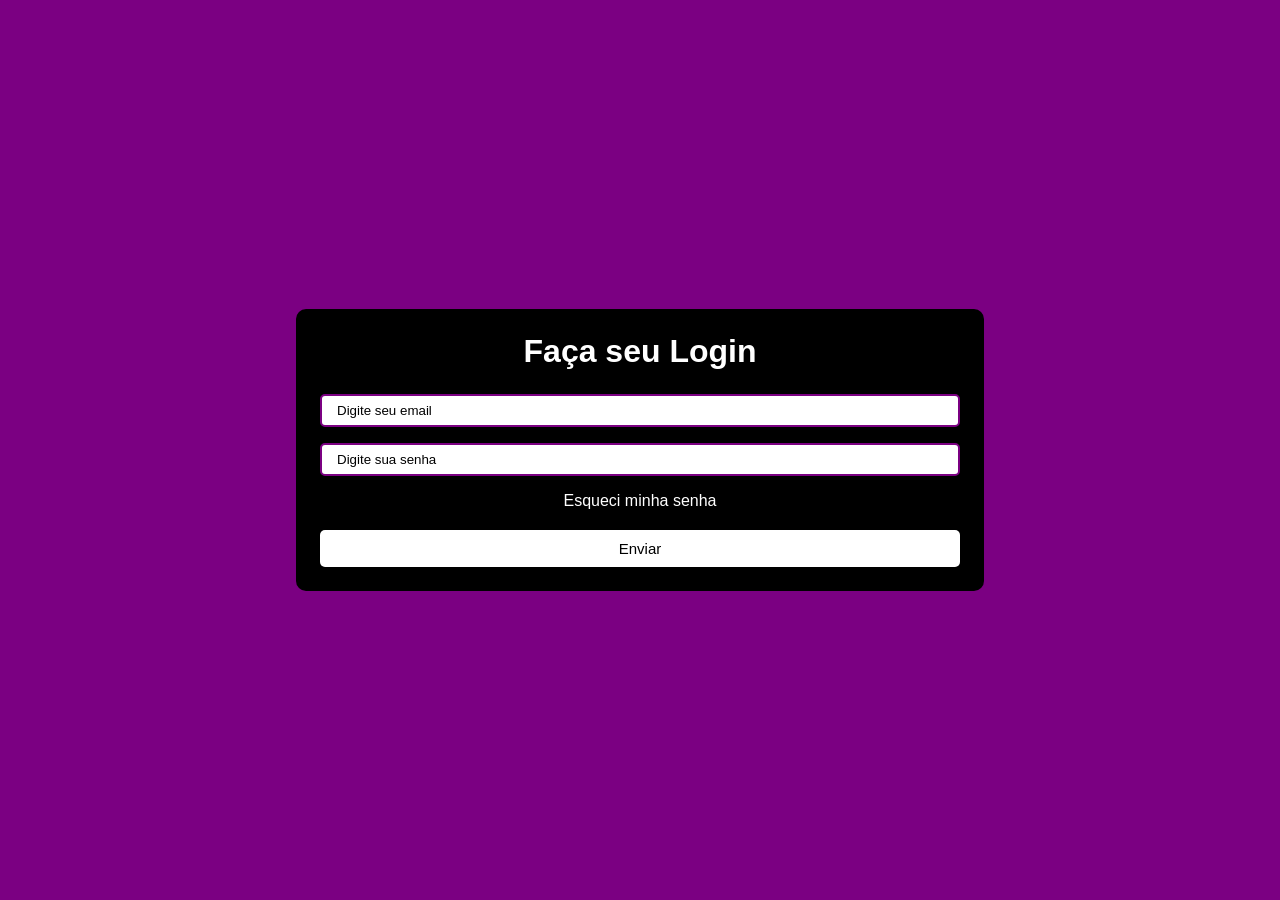
<file: index.html>
<!DOCTYPE html>
<html lang="pt-br">
<head>
    <meta charset="UTF-8">
    <meta http-equiv="X-UA-Compatible" content="IE=edge">
    <meta name="viewport" content="width=device-width, initial-scale=1.0">
    <title>Login</title>
    <link rel="stylesheet" href="./Style/style.css">
</head>
<body>
    

    <div class="content">
        <h1>Faça seu Login</h1>
        <form id="form">
            <div>
                <input type="email" placeholder="Digite seu email" class="inputs required" oninput="emailValidate()">
                <span class="span-required">Digite um email válido</span>
            </div>
            <div>
                <input type="password" placeholder="Digite sua senha" class="inputs required" oninput="mainPasswordValidate()">
                <span class="span-required">A senha deve conter no mínimo 8 dígitos</span>
            </div>
            <a href="./html/senha.html">
                <p>Esqueci minha senha</p>
            </a>
            <button onclick="confirmacaoEmail()" type="submit">Enviar</button>
        </form>
    </div>
    <script src="./Java script/script.js"></script>
</body>
</html>
</file>
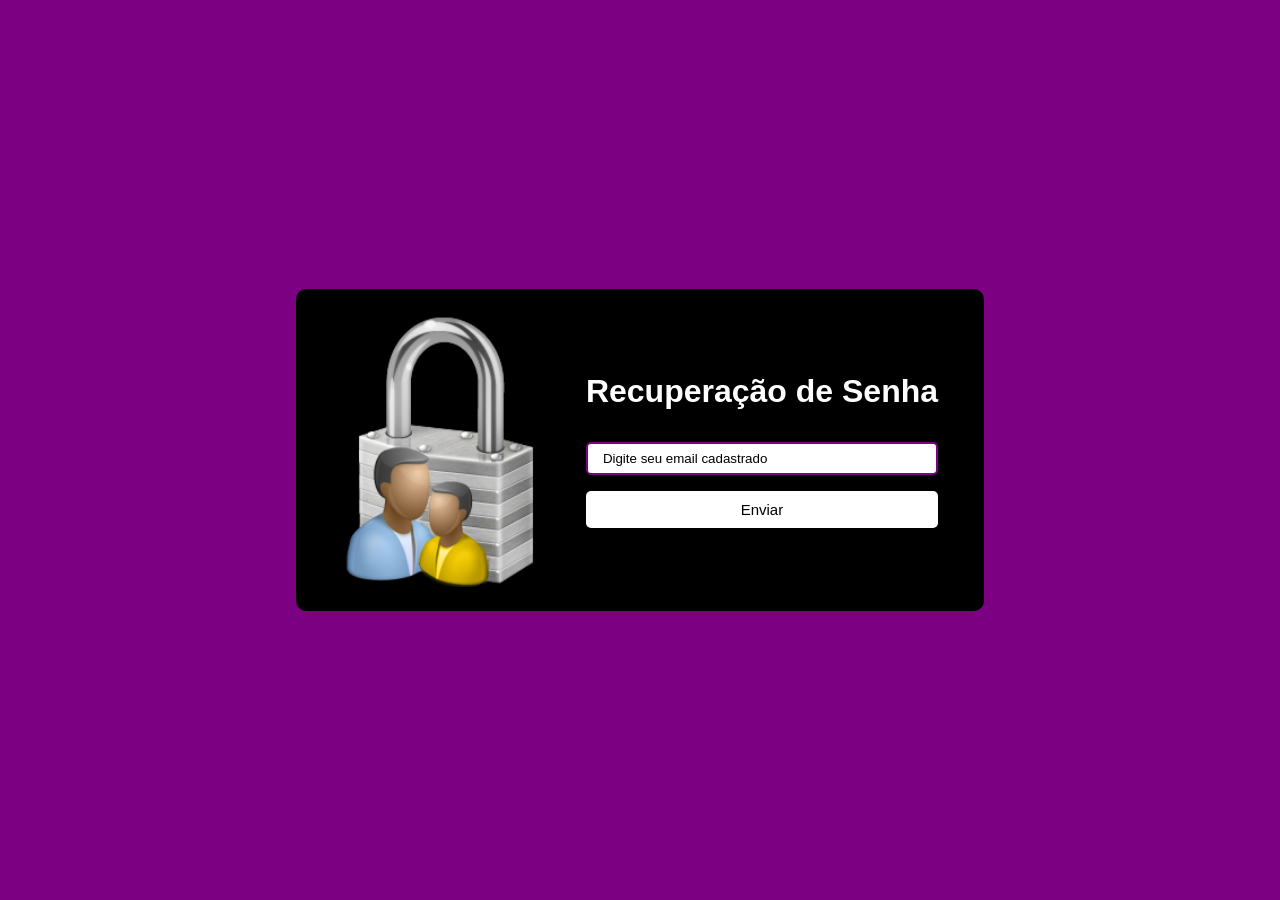
<file: html/senha.html>
<!DOCTYPE html>
<html lang="pt-br">
<head>
    <meta charset="UTF-8">
    <meta http-equiv="X-UA-Compatible" content="IE=edge">
    <meta name="viewport" content="width=device-width, initial-scale=1.0">
    <title>Login</title>
    <link rel="stylesheet" href="../Style/senha.css">
</head>
<body>
    

    <div class="content">

        <img src="../Imagens/cadeado.png" alt="foto de cadeado" class="cadeado">
        
        
        <form id="form">

            <h1>Recuperação de Senha</h1>

            <div>
                <input type="email" placeholder="Digite seu email cadastrado" class="inputs required" oninput="emailValidate()">
                <span class="span-required">Digite um email válido</span>
            </div>
            
            <button onclick="botao()" type="submit">Enviar</button>
        </form>
    </div>
    <script src="../Java script/senha.js"></script>
</body>
</html>
</file>
<file: Style/style.css>
/*vermelho
laranja
roxo*/

*{
    margin: 0;
    padding: 0;
}

body{
    font-family: Arial, Helvetica, sans-serif;
    background-color: rgb(123, 0, 130);
    color: white;
    display: flex;
    justify-content: center;
    align-items: center;
    height: 100vh;
}
.content{
    background-color: rgb(0, 0, 0);
    padding: 1.5rem;
    border-radius: 10px;
    min-width: 50%;
    overflow: auto;
}

h1{
    margin-bottom: 1.5rem;
    text-align: center;   
}

.content form{
    display: flex;
    flex-direction: column;
    gap: 1rem;
}

.span-required{
    font-size: 13px;
    margin: 3px 0 0 1px;
    color: red;
    display: none;
}

.inputs{
    padding: 7px 15px;
    outline: none;
    border-radius: 5px;
    background-color: white;
    border: 2px solid rgb(123, 0, 130);
    width: 100%;
    box-sizing: border-box;
    transition: 0.3s;
}

a{
    text-decoration: none;
    margin-bottom: -12px;
    text-align: center;
    color: white;
    transition: 0.3s;
}
a:hover{
    text-decoration: underline;
}

button[type="submit"]{
    padding: 10px;
    font-size: 15px;
    outline: none;
    border: none;
    border-radius: 5px;
    margin-top: 1rem;
    background-color: white;
    cursor: pointer;
    transition: 0.5s;
}

.inputs:focus{
    border-color: rgb(75, 0, 79);
}
button[type="submit"]:hover{
    background-color: rgb(141, 141, 141);
}

body div form div ::placeholder{
    color: black;
}
</file>
<file: Style/senha.css>
/*vermelho
laranja
roxo*/

*{
    margin: 0;
    padding: 0;
}

body{
    font-family: Arial, Helvetica, sans-serif;
    background-color: rgb(123, 0, 130);
    color: white;
    display: flex;
    justify-content: center;
    align-items: center;
    height: 100vh;
}
.content{
    background-color: rgb(0, 0, 0);
    padding: 1.5rem;
    border-radius: 10px;
    min-width: 50%;
    overflow: auto;
}

h1{
    margin-bottom: 1.5rem;
    margin-bottom: 2rem;   
}

.content form{
    display: flex;
    flex-direction: column;
}

.content{
    display: flex;
    justify-content: space-around;
    align-items: center;
    margin: auto;
}

img{
    width: 200px;
    
}

.span-required{
    font-size: 13px;
    margin: 3px 0 0 1px;
    color: red;
    display: none;
}

.inputs{
    padding: 7px 15px;
    outline: none;
    border-radius: 5px;
    background-color: white;
    border: 2px solid rgb(123, 0, 130);
    width: 100%;
    box-sizing: border-box;
    transition: 0.3s;
}

a{
    text-decoration: none;
    margin-bottom: -12px;
    text-align: center;
    color: white;
    transition: 0.3s;
}
a:hover{
    text-decoration: underline;
}

button[type="submit"]{
    padding: 10px;
    font-size: 15px;
    outline: none;
    border: none;
    border-radius: 5px;
    margin-top: 1rem;
    background-color: white;
    cursor: pointer;
    transition: 0.5s;
}

.inputs:focus{
    border-color: rgb(75, 0, 79);
}
button[type="submit"]:hover{
    background-color: rgb(141, 141, 141);
}

body div form div ::placeholder{
    color: black;
}
</file>
